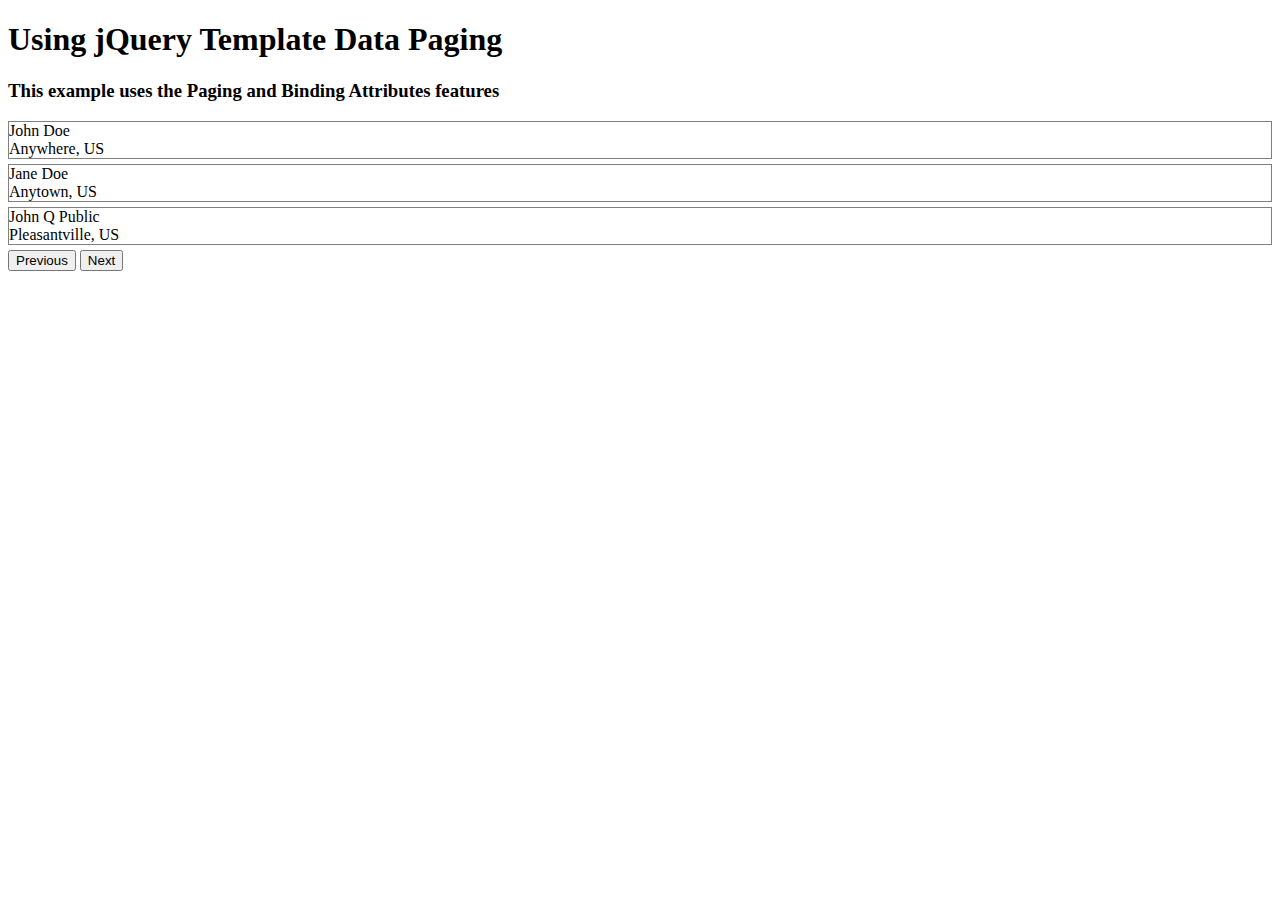
<file: jQueryTemplates/bindingAttributes.html>
<!DOCTYPE html>
<html>
    <head>
        <title>jQuery Template Binding Attributes Example</title>
        <link rel="stylesheet" href="../css/main.css">
        <script src="https://ajax.googleapis.com/ajax/libs/jquery/1.8.3/jquery.min.js"></script>
        <script type="text/javascript" src="../js/jquery.loadTemplate-1.5.0.js"></script>
        <script type="text/javascript">
        // When making multiple calls to loadTemplate(), using the append or prepend options
        // can add content to the template container instead of completely replacing it
         function renderTemplates() {
                        // Binding Attributes 
            $("#container").loadTemplate($("#itemTemplate"), {
                "name" : "John Doe",
                "hometown" : "Anywhere, US"
              }, 
              {append: true, beforeInsert: onBefore, afterInsert: onAfter, complete: onComplete});
            $("#container").loadTemplate($("#itemTemplate"), {
                "name" : "Jane Doe",
                "hometown" : "Anytown, US"
              }, 
              {append: true, beforeInsert: onBefore, afterInsert: onAfter, complete: onComplete});
            $("#container").loadTemplate($("#itemTemplate"), {
                "name" : "John Q Public",
                "hometown" : "Pleasantville, US"
              }, 
              {append: true, beforeInsert: onBefore, afterInsert: onAfter, complete: onComplete});

         function onBefore(data) {
          console.log("Content about to be inserted: " + data);
         }
         function onAfter(data) {
          console.log("Content has been inserted: " + data);
         }
         function onComplete() {
          console.log("Operation complete");
         }
             
         }//end of function renderTemplates
            
        window.addEventListener("load", function(e) {
             renderTemplates();
         });
       </script>
    </head>
    
    <body>
       <script type="text/html" id="itemTemplate">
            <div class="itemTemplateWrapper">
                <div data-content="name"></div>
                <div data-content="hometown"></div>
            </div>
        </script>
        <h1>Using jQuery Template Data Paging</h1>
        <h3>This example uses the Paging and Binding Attributes features</h3>

        <!-- This is the container where the templates will be instantiated -->
        <div id="container"></div>

        <button id="prevPage">Previous</button>
        <button id="nextPage">Next</button>
    </body>
</html>
</file>
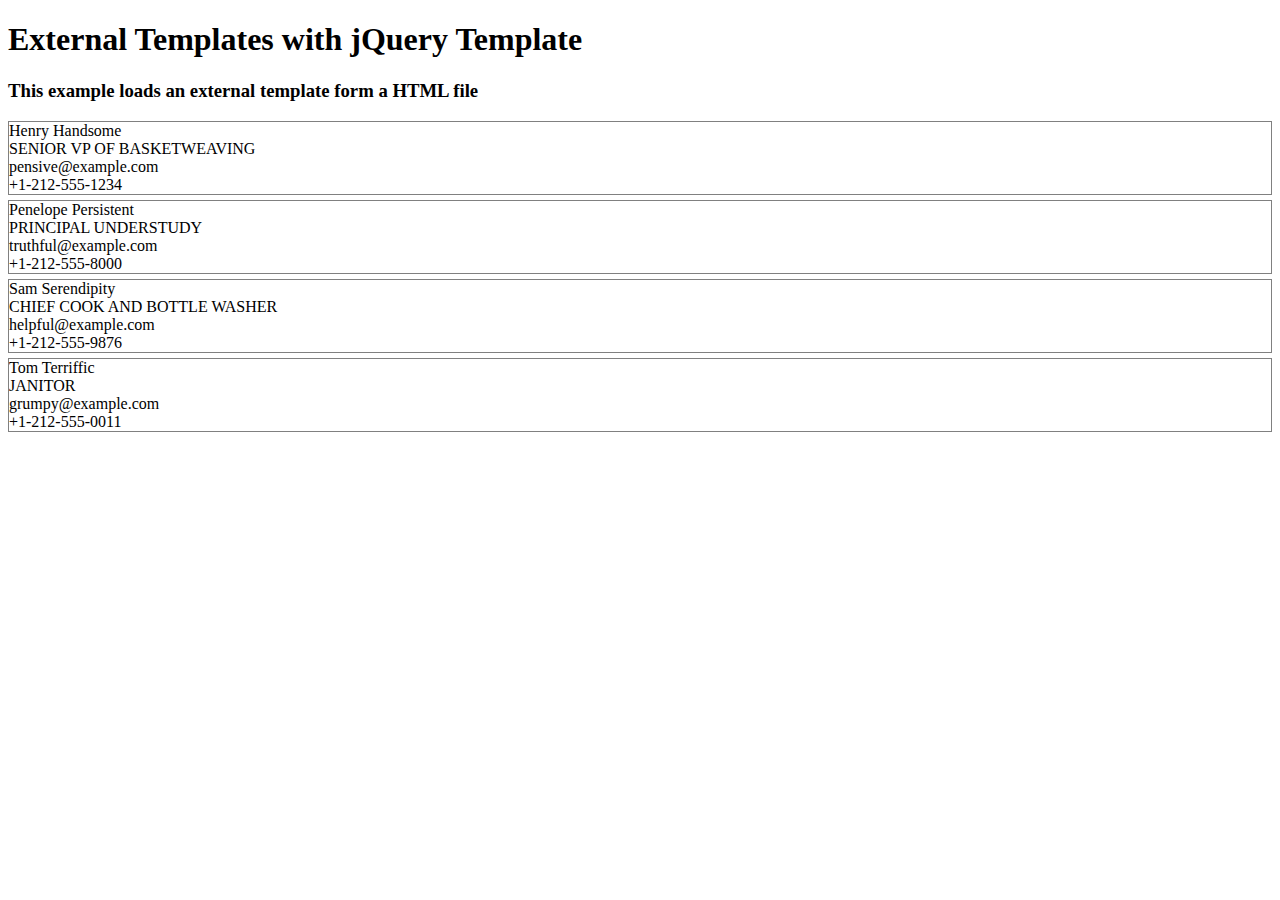
<file: jQueryTemplates/jqueryExternalTemp.html>
<!doctype html>
<html>
  <head>
    <meta charset="UTF-8">
    <title>jQuery Teamplates only for simple templating!</title>
     <script src="https://ajax.googleapis.com/ajax/libs/jquery/1.8.3/jquery.min.js">    </script>
    <script src="../js/jquery.loadTemplate-1.5.0.js"></script>
    <link type="text/css" rel="stylesheet" href="../css/main.css">
    <script type="text/javascript">
        $("document").ready(function(){
                            //Define the formatter 
                            $.addTemplateFormatter("UpperCaseFormatter", function(value, options) {
                            return value.toUpperCase();
                           });
            
                            // load the template from the external file.    
                           $("#containerId").loadTemplate("template.html", [{
                           "name" : "Henry Handsome",
                           "phone" : "+1-212-555-1234",
                           "email" : "pensive@example.com",
                           "title" : "Senior VP of Basketweaving",
                           "fulltime" : true
                           }, {
                           "name" : "Penelope Persistent",
                           "phone" : "+1-212-555-8000",
                           "email" : "truthful@example.com",
                           "title" : "Principal Understudy",
                           "fulltime" : false
                            }, {
                           "name" : "Sam Serendipity",
                           "phone" : "+1-212-555-9876",
                           "email" : "helpful@example.com",
                           "title" : "Chief Cook and Bottle Washer",
                           "fulltime" : true
                            }, {
                           "name" : "Tom Terriffic",
                           "phone" : "+1-212-555-0011",
                           "email" : "grumpy@example.com",
                           "title" : "Janitor",
                           "fulltime" : false
                           }], {
                           isFile : true
                          });
                });// end of ready function
                            
       

           
         
        
      </script>
      
    </head>
    <body>
        
       <h1>External Templates with jQuery Template</h1>
       <h3>This example loads an external template form a HTML file</h3>
       <!-- This is the container where the templates will be instantiated -->
       <div id = "containerId">
           <!-- rendered templates will go here -->
      
       </div>
    </body>
    
</html>
</file>
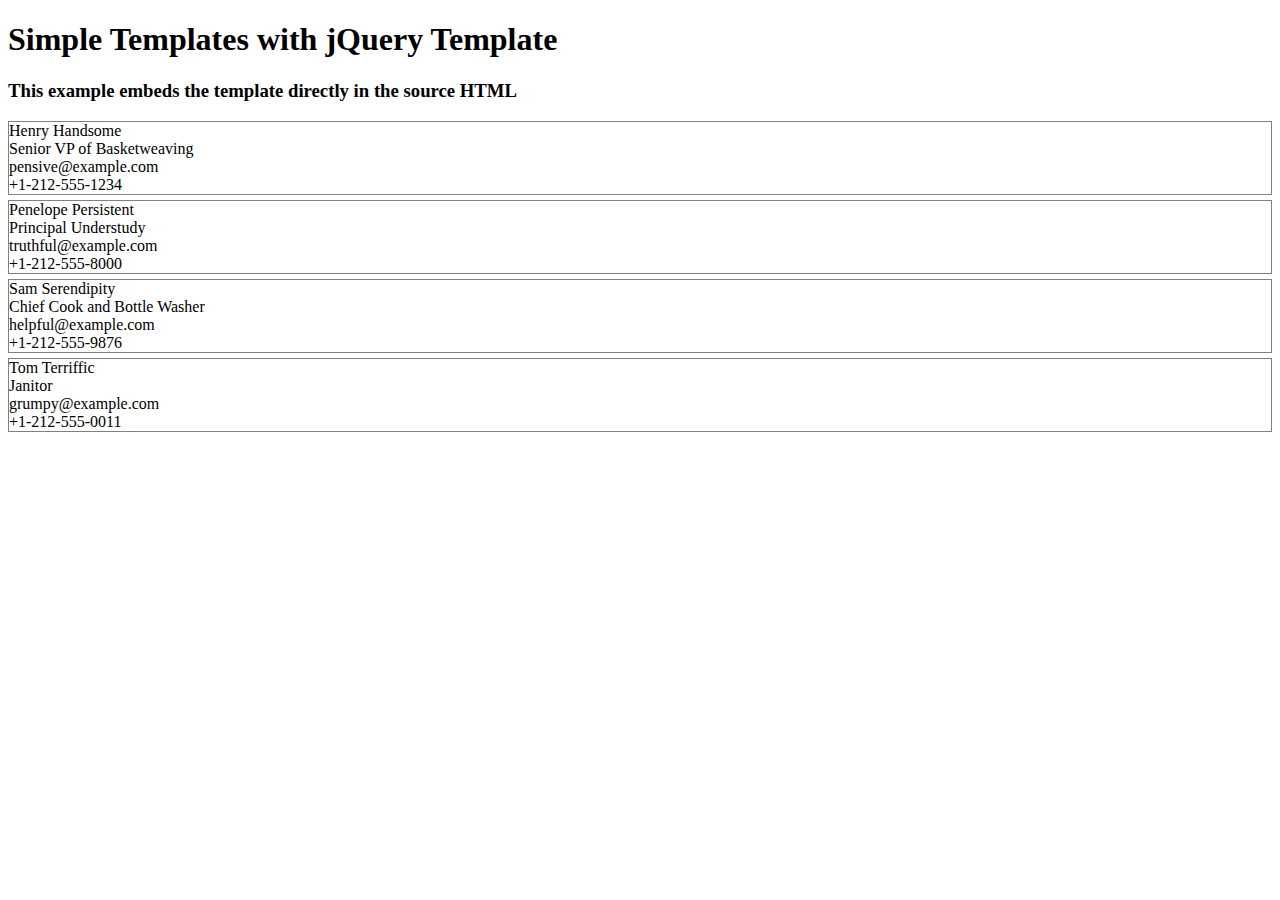
<file: jQueryTemplates/jqueryTemplate.html>
<!doctype html>
<html>
  <head>
    <meta charset="UTF-8">
    <title>jQuery Templates only for simple templating!</title>
     <script src="https://ajax.googleapis.com/ajax/libs/jquery/1.8.3/jquery.min.js">    </script>
    <script src="../js/jquery.loadTemplate-1.5.0.js"></script>
    <link type="text/css" rel="stylesheet" href="../css/main.css">
    <script type="text/javascript">
       function renderTemplates(e){
           //var data = [ ]
           $('#containerId').loadTemplate($('#templateId'), [{
               "name" : "Henry Handsome",
               "phone" : "+1-212-555-1234",
               "email" : "pensive@example.com",
               "title" : "Senior VP of Basketweaving",
               "fulltime" : true
              },{
                "name" : "Penelope Persistent",
                "phone" : "+1-212-555-8000",
                "email" : "truthful@example.com",
                "title" : "Principal Understudy",
                "fulltime" : false                                            
              },{
                "name" : "Sam Serendipity",
                "phone" : "+1-212-555-9876",
                "email" : "helpful@example.com",
                "title" : "Chief Cook and Bottle Washer",
                "fulltime" : true
              },{
                "name" : "Tom Terriffic",
                "phone" : "+1-212-555-0011",
                "email" : "grumpy@example.com",
                "title" : "Janitor",
                "fulltime" : false
              }]);
       } //end of renderTemplates function
       window.addEventListener('load',renderTemplates);
    </script>
  </head>
    
  <body>
    <script id="templateId" type="text/html">
       <!-- template content --> 
       <div class="itemTemplateWrapper">
          <div data-content="name"></div>
          <div data-content="title"></div>
          <div data-content="email"></div>
          <div data-content="phone"></div>
       </div>  
    </script>
    <h1>Simple Templates with jQuery Template</h1>
    <h3>This example embeds the template directly in the source HTML</h3>

    <!-- This is the container where the templates will be instantiated -->
    <div id = "containerId">
         <!-- rendered templates will go here -->
      
    </div>
      
    
      
      
  </body>
</html>
</file>
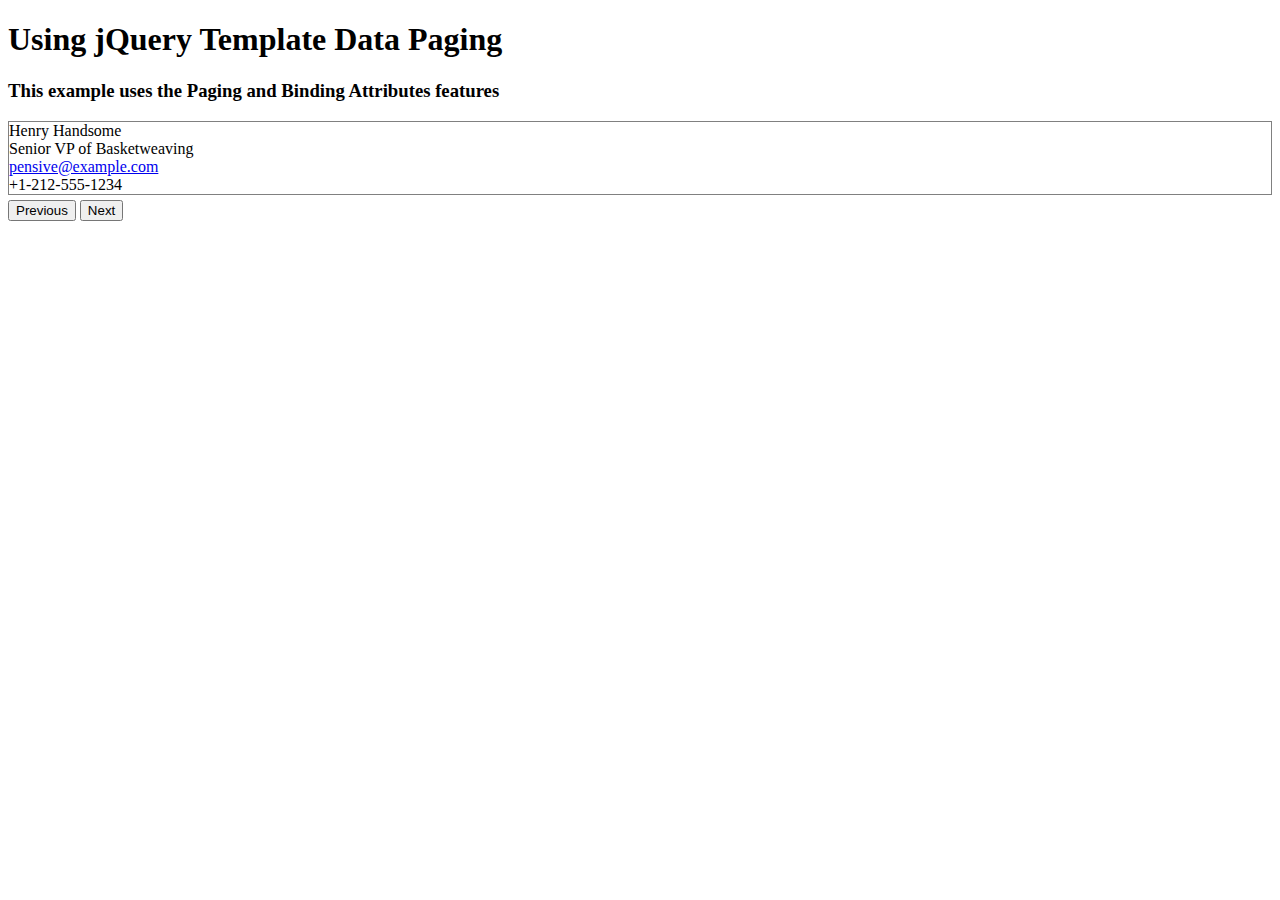
<file: jQueryTemplates/PagingTemplate_final.html>
<!DOCTYPE html>
<html>
    <head>
        <title>jQuery Template Paging Example</title>
        <link rel="stylesheet" href="../css/main.css">
        <script src="https://ajax.googleapis.com/ajax/libs/jquery/1.8.3/jquery.min.js">    </script>
        <script type="text/javascript" src="../js/jquery.loadTemplate-1.5.0.js"></script>
        <script> 
        var curPage = 1;
         var templateData = null;

         function getData() {
            $.getJSON("templateData.json", function(data) {
                templateData = data;
                renderTemplates(templateData, curPage);
            });
         }         

         function renderTemplates(data, pageNo) {
            $("#container").loadTemplate($("#itemTemplate"), data["employees"], 
                    {paged: true, pageNo: pageNo, elemPerPage: 1});
         }

         window.addEventListener("load", function(e) {
             $.addTemplateFormatter("EmailLink", function(value, options) {
                 return "mailto:" + value;
             });
             
             document.querySelector("#prevPage").addEventListener("click", function (evt) {
                 if (curPage > 1) {
                    renderTemplates(templateData, --curPage);
                 }
             });
             document.querySelector("#nextPage").addEventListener("click", function (evt) {
                 if (curPage < 4) {
                    renderTemplates(templateData, ++curPage);
                 }
             });

             getData();
         });
        </script>
    </head>
    <body>
        <script type="text/html" id="itemTemplate">
            <div class="itemTemplateWrapper">
                <div data-content="name"></div>
                <div data-content="title"></div>
                <div data-content="email" data-link="email" data-format="EmailLink" data-format-target="link"></div>
                <div data-content="phone"></div>
            </div>
        </script>
        <h1>Using jQuery Template Data Paging</h1>
        <h3>This example uses the Paging and Binding Attributes features</h3>

        <!-- This is the container where the templates will be instantiated -->
        <div id="container"></div>

        <button id="prevPage">Previous</button>
        <button id="nextPage">Next</button>
    </body>
</html>
</file>
<file: css/main.css>
.itemTemplateWrapper{
   border: 1px solid grey;
   margin-bottom: 5px;
}
</file>
